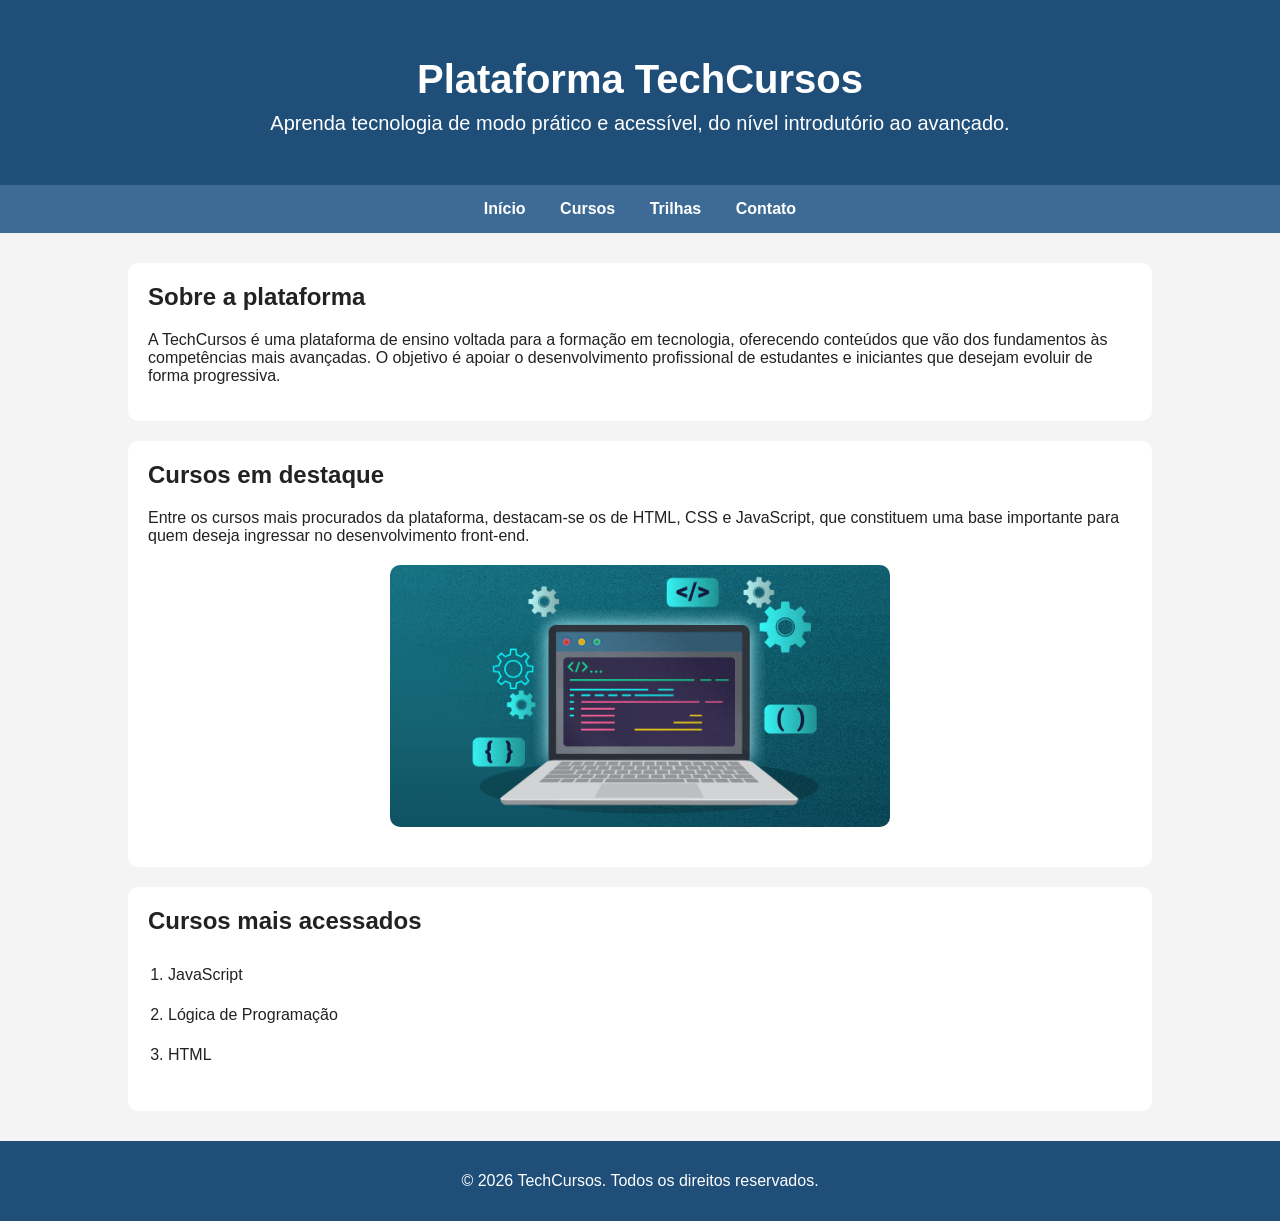
<file: front-end/index.html>
<!DOCTYPE html>
<html lang="pt-BR">
<head>
    <meta charset="UTF-8">
    <meta name="viewport" content="width=device-width, initial-scale=1.0">
    <link rel="stylesheet" href="css/index.css">
    <title>Plataforma TechCursos</title>
</head>
<body>
    <header id="topo-site">
        <h1 class="titulo-principal">Plataforma TechCursos</h1>
        <p class="subtitulo">
            Aprenda tecnologia de modo prático e acessível, do nível introdutório ao avançado.
        </p>
    </header>

    <nav class="menu-principal"> 
        <ul class="lista-menu">
            <li><a href="index.html">Início</a></li>
            <li><a href="#">Cursos</a></li>
            <li><a href="#">Trilhas</a></li>
            <li><a href="contato.html">Contato</a></li>
        </ul>
    </nav>

    <main>
        <section class="bloco-conteudo">
            <h2 class="titulo-secao">Sobre a plataforma</h2>
            <p>
                A TechCursos é uma plataforma de ensino voltada para a formação em tecnologia,
                oferecendo conteúdos que vão dos fundamentos às competências mais avançadas.
                O objetivo é apoiar o desenvolvimento profissional de estudantes e iniciantes
                que desejam evoluir de forma progressiva.
            </p>
        </section>

        <section class="bloco-conteudo">
            <h2 class="titulo-secao">Cursos em destaque</h2>
            <p>
                Entre os cursos mais procurados da plataforma, destacam-se os de HTML, CSS e JavaScript,
                que constituem uma base importante para quem deseja ingressar no desenvolvimento front-end.
            </p>

            <figure class="bloco-imagem">
                <img src="./img/programacao.20210831170808.png" alt="Pessoa estudando por meio de materiais online">
            </figure>
            
        </section>

        <aside class="bloco-lateral">
            <h2 class="titulo-secao">Cursos mais acessados</h2>
            <ol class="lista-ordenada">
                <li>JavaScript</li>
                <li>Lógica de Programação</li>
                <li>HTML</li>
            </ol>
        </aside>
    </main>

    <footer id="rodape-site">
        <p>&copy; 2026 TechCursos. Todos os direitos reservados.</p>
    </footer>
</body>
</html>
</file>
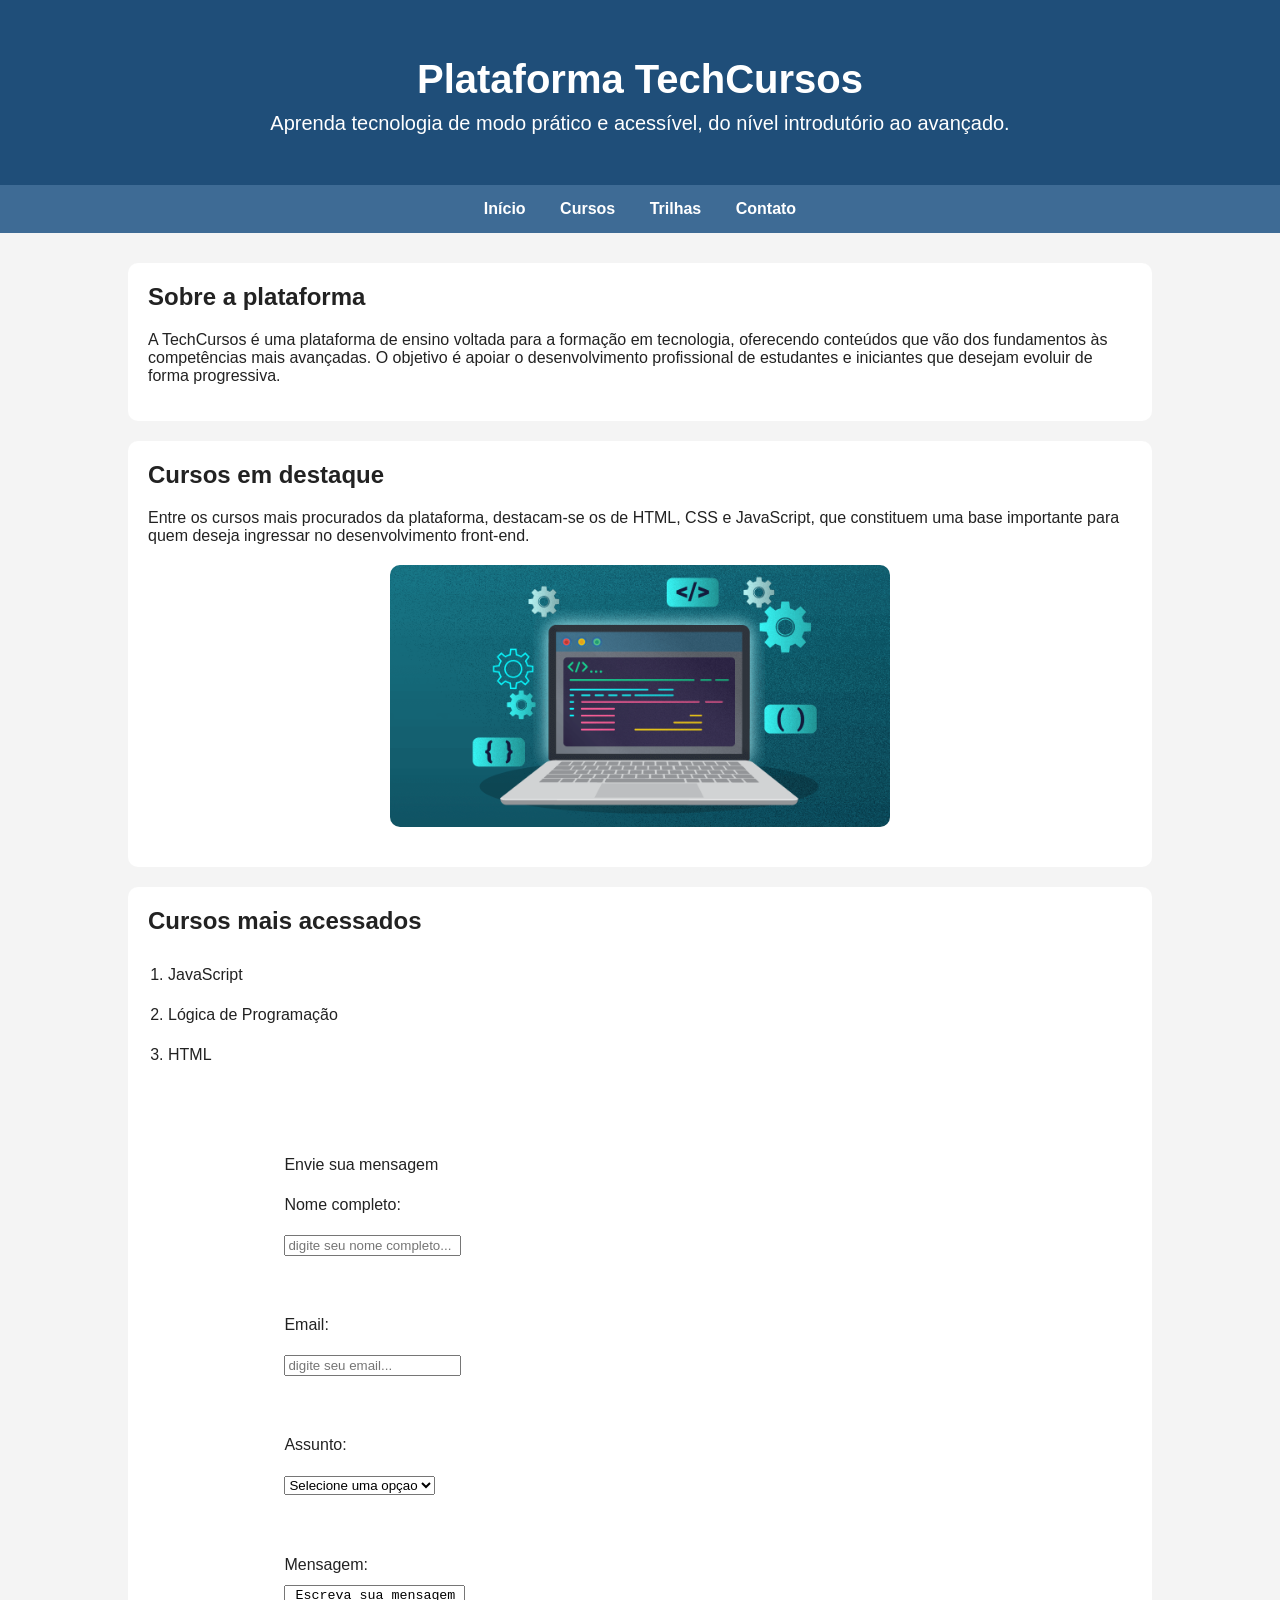
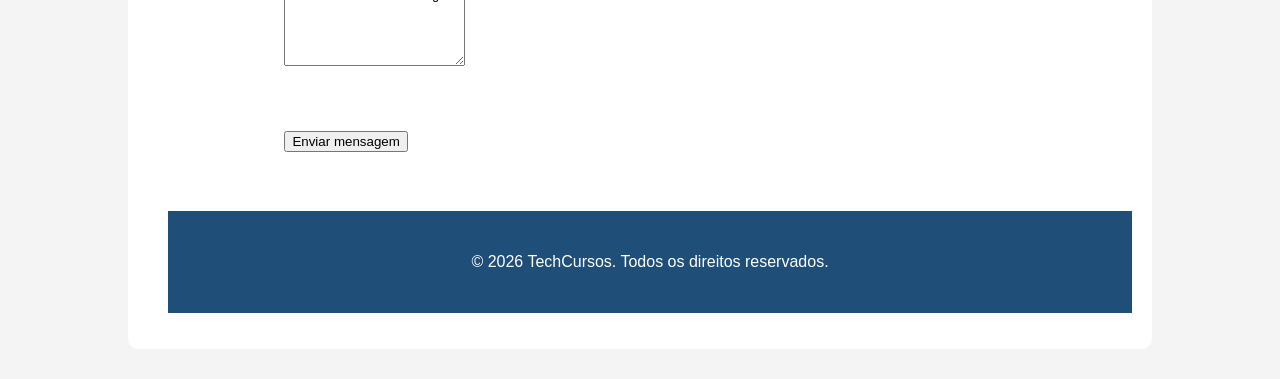
<file: front-end/contato.html>
<!DOCTYPE html>
<html lang="pt-BR">

<head>
    <meta charset="UTF-8">
    <meta name="viewport" content="width=device-width, initial-scale=1.0">
    <link rel="stylesheet" href="css/index.css">
    <title>Plataforma TechCursos</title>
</head>

<body>
    <header id="topo-site">
        <h1 class="titulo-principal">Plataforma TechCursos</h1>
        <p class="subtitulo">
            Aprenda tecnologia de modo prático e acessível, do nível introdutório ao avançado.
        </p>
    </header>

    <nav class="menu-principal">
        <ul class="lista-menu">
            <li><a href="index.html">Início</a></li>
            <li><a href="#">Cursos</a></li>
            <li><a href="#">Trilhas</a></li>
            <li><a href="contato.html">Contato</a></li>
        </ul>
    </nav>

    <main>
        <section class="bloco-conteudo">
            <h2 class="titulo-secao">Sobre a plataforma</h2>
            <p>
                A TechCursos é uma plataforma de ensino voltada para a formação em tecnologia,
                oferecendo conteúdos que vão dos fundamentos às competências mais avançadas.
                O objetivo é apoiar o desenvolvimento profissional de estudantes e iniciantes
                que desejam evoluir de forma progressiva.
            </p>
        </section>

        <section class="bloco-conteudo">
            <h2 class="titulo-secao">Cursos em destaque</h2>
            <p>
                Entre os cursos mais procurados da plataforma, destacam-se os de HTML, CSS e JavaScript,
                que constituem uma base importante para quem deseja ingressar no desenvolvimento front-end.
            </p>

            <figure class="bloco-imagem">
                <img src="./img/programacao.20210831170808.png" alt="Pessoa estudando por meio de materiais online">
            </figure>

        </section>

        <aside class="bloco-lateral">
            <h2 class="titulo-secao">Cursos mais acessados</h2>
            <ol class="lista-ordenada">
                <li>JavaScript</li>
                <li>Lógica de Programação</li>
                <li>HTML</li>
                </ul>
                </nav>
                <main>
                    <section class="bloco-conteudo">
                        <h2 class="titulo-secao>"></h2>Envie sua mensagem</h2>

                        <form>
                            <div>
                                <label form="nome">Nome completo:</label>
                                <br>
                                <input type="text" id="nome" name="nome" placeholder="digite seu nome completo..."
                                    required>
                            </div>
                            <br>

                            <div>
                                <label form="nome">Email:</label>
                                <br>
                                <input type="email" id="email" name="email" placeholder="digite seu email..." required>
                            </div>
                            <br>

                            <div>
                                <label for="assunto">Assunto:</label>
                                <br>
                                <select id="assunto" name="assunto">
                                    <option value="">Selecione uma opçao</option>
                                    <option value="duvida">duvida sobre o curso</option>
                                    <option value="suporte">suporte tecnico</option>
                                    <option value="outros">outros</option>
                                </select>
                            </div>
                            <br>

                            <div>
                                <label for="mensagem">Mensagem:</label>
                                <br>
                                <textarea name="mensagem" id="mensagem" rows="5"
                                    placeholder="Escreva aqui..."> Escreva sua mensagem</textarea>
                            </div>
                            <br>

                            <div>
                                <button type="submit">Enviar mensagem</button>
                            </div>

                        </form>
                    </section>
                </main>

                <footer id="rodape-site">
                    <p>&copy; 2026 TechCursos. Todos os direitos reservados.</p>
                </footer>
</body>

</html>
</file>
<file: front-end/css/index.css>
body {
    background-color: #f4f4f4;
    color: #222222;
    font-family: Arial, Helvetica, sans-serif;
    margin: 0;
}

#topo-site {
    background-color: #1f4e79;
    color: white;
    text-align: center;
    padding: 30px 20px;
}

.titulo-principal {
    font-size: 40px;
    margin-bottom: 10px;
}

.subtitulo {
    font-size: 20px;
    margin-top: 0;
}

.menu-principal {
    background-color: #3e6b95;
    padding: 15px;
}

.lista-menu {
    list-style: none;
    text-align: center;
    margin: 0;
    padding: 0;
}

.lista-menu li {
    display: inline;
    margin: 0 15px;
}

.lista-menu a {
    color: white;
    text-decoration: none;
    font-weight: bold;
}

main {
    width: 80%;
    margin: 30px auto;
}

.bloco-conteudo,
.bloco-lateral {
    background-color: white;
    padding: 20px;
    margin-top: 20px;
    border-radius: 10px;
}

.titulo-secao {
    color: #222222;
    margin-top: 0;
}

.bloco-imagem{
    text-align: center;
    margin-top: 20px;
}

.bloco-imagem img {
    width: 100%;
    max-width: 500px;
    border-radius: 10px;
}

.lista-ordenada {
    line-height: 2.5;
    padding-left: 20px;
}

#rodape-site {
    background-color: #1f4e79;
    color:white;
    text-align: center;
    padding: 15px;
}
</file>
